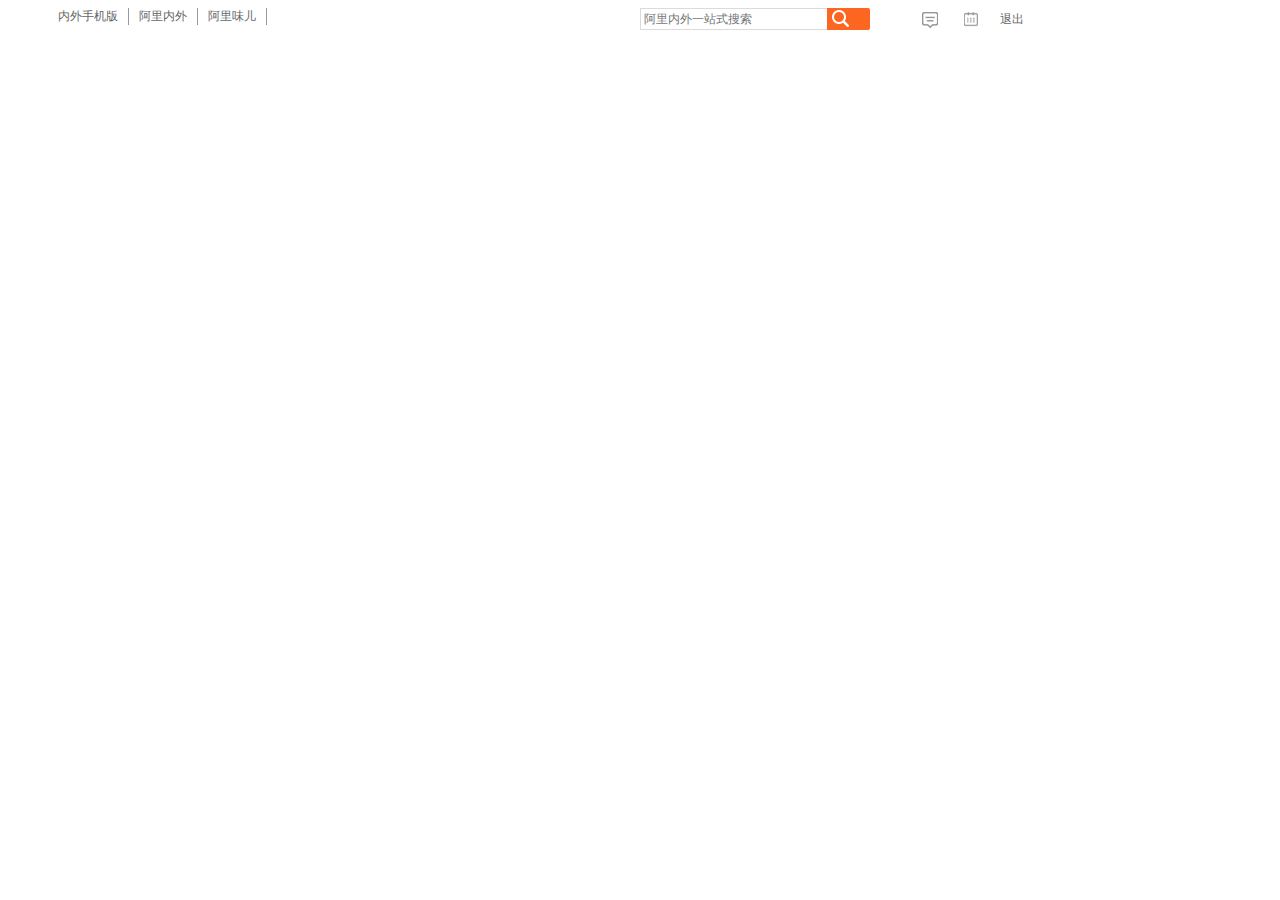
<file: common/header.html>
<!doctype html>
    <head>
        <title>页头</title>
        <meta charset = "utf-8"/>
        <link rel = "stylesheet" href = "../css/common/header.css"/>

        <div class = "headLeft fl">
            <ul>
                <li><a href = "#">内外手机版</a></li>
                <li><a href = "#">阿里内外</a></li>
                <li><a href = "#">阿里味儿</a></li>
            </ul>
        </div>
        <div class = "headRight fl">
            <div class = "headSearch fl">
                <input type = "text" placeholder = "阿里内外一站式搜索">
                <span></span>
                <i></i>
            </div>
            <div class = "headMessage fl">
                <i></i>
            </div>
            <div class = "headTask fl">
                <i></i>
            </div>
            <div class = "quit fl">
                <a href = "#">退出</a>
            </div>
        </div>
    </body>
</file>
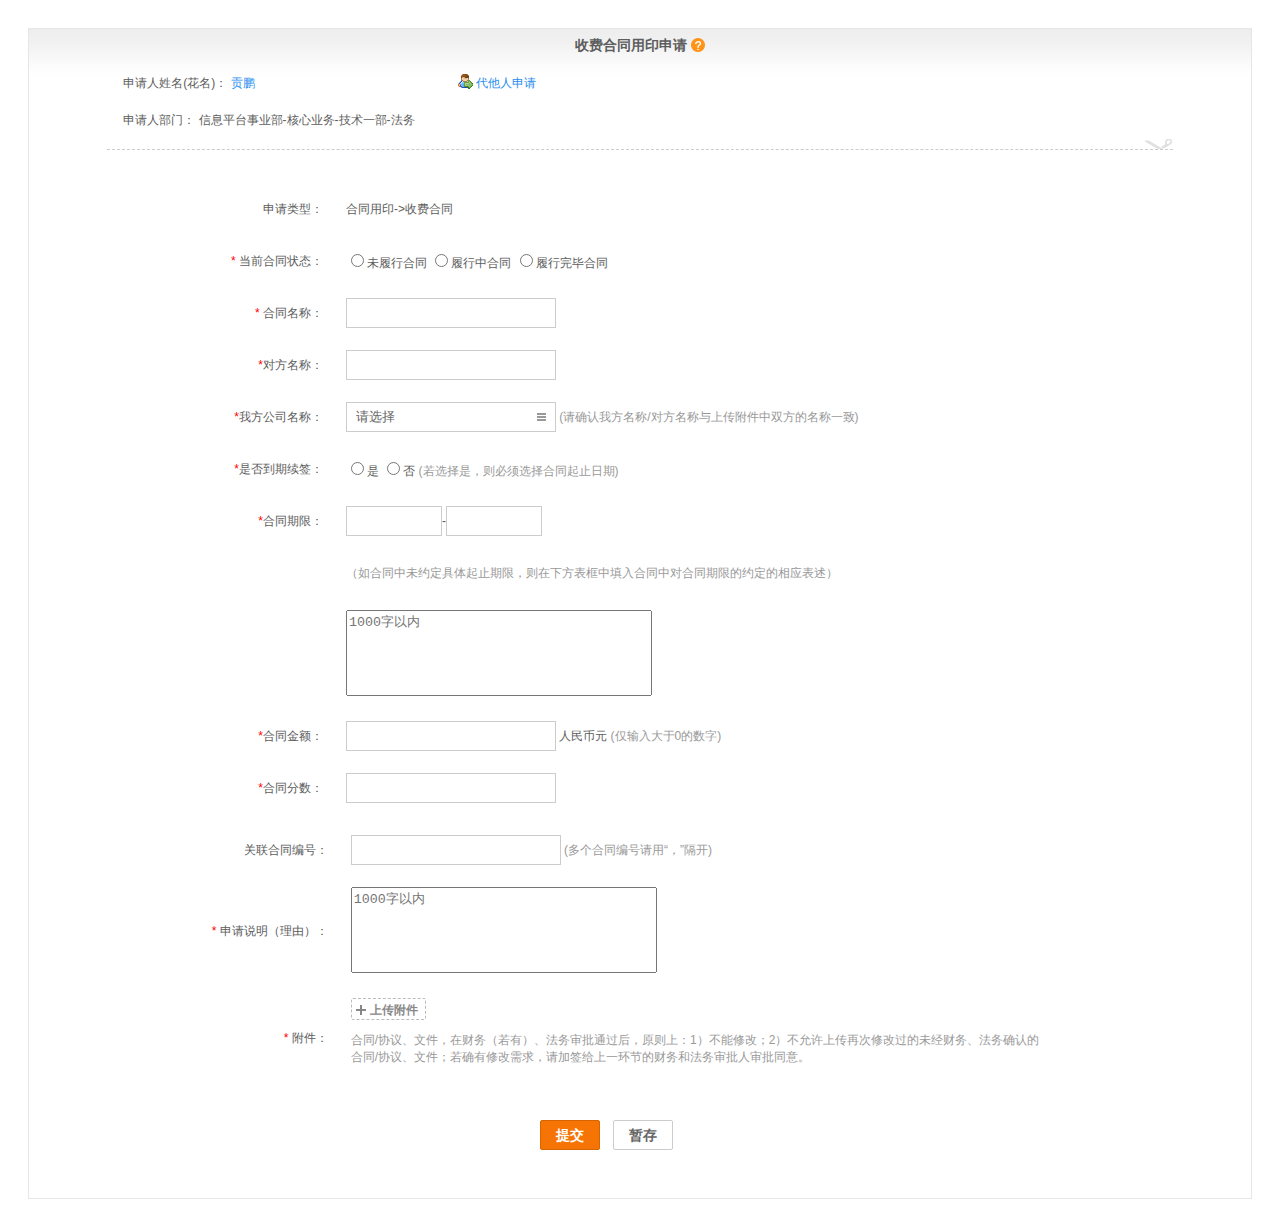
<file: html/sfht.html>
<!doctype html>
<head>
    <title>收费合同</title>
    <meta charset = 'utf-8'>
    <link rel = 'stylesheet' href = ''>
    <link rel="shortcut icon" href="../images/favicon.ico" type="image/x-icon">
    <style>
        table{
            margin-left : 50px;
            width : 80%;
        }
        body{
            font-size : 12px;
            color : #5d5d5d;
            font-family: tahoma, arial, 'PingFang SC', 'Hiragino Sans GB', 'WenQuanYi Micro Hei', 'Microsoft YaHei',\5b8b\4f53 , sans-serif;
        }
        span{
            color : #999;
        }
        table tbody tr td{
            height : 30px;
        }
        table tbody tr td:first-child{
            width : 25%;
            text-align : right;
        }
        table tbody tr td:last-child{
            width : 75%;
            padding : 10px 0px 10px 20px;
        }
        input.IPT{
            height : 28px;
            line-height: 28px;
            padding : 0px 9px;
            width : 190px;
            border : 1px solid #ccc;
        } 
        input.wdate{
            width : 76px;
           
        }
        input.myCompany{
            background : url('../images/select_bg3.png') no-repeat right center;
            color : #666;
            cursor: pointer;
        }
    </style>
</head>
<body>
    <div style = "padding : 20px;">
        <div style = "background : url('../images/divTopBg.png') repeat-x center top;border : 1px solid #e6e6e6;">
            <iframe src = "contract/contractHead.html" width = "100%" height = "100%" frameborder="0" scrolling="no"></iframe> 
            <table>
                <tbody>
                    <tr>
                        <td>申请类型：</td>
                        <td>合同用印-&gt;收费合同</td>
                    </tr>
                     <tr>
                        <td>
                            <font style = "color : red;">*</font>
                            当前合同状态：
                        </td>
                        <td>
                            <input type = "radio" name = "contractState" value = "noPerform">未履行合同
                            <input type = "radio" name = "contractState" value = "performing">履行中合同
                            <input type = "radio" name = "contractState" value = "performEnd">履行完毕合同
                        </td>
                    </tr>
                     <tr>
                        <td>
                            <font style = "color : red;">*</font>
                            合同名称：
                        </td>
                        <td><input type = "text" class = "IPT"></td>
                    </tr>
                     <tr>
                        <td><font style = "color : red;">*</font>对方名称：</td>
                        <td><input type = "text" class = "IPT"></td>
                    </tr>
                     <tr>
                        <td><font style = "color : red;">*</font>我方公司名称：</td>
                        <td>
                            <input type = "text" class = "IPT myCompany" value = "请选择" readonly>
                            <span>(请确认我方名称/对方名称与上传附件中双方的名称一致)</span>
                        </td>
                    </tr>
                     <tr>
                        <td><font style = "color : red;">*</font>是否到期续签：</td>
                        <td>
                            <input type = "radio" name = "dueToRenew" value = "1">是
                            <input type = "radio" name = "dueToRenew" value = "0">否
                            <span>(若选择是，则必须选择合同起止日期)</span>
                        </td>
                    </tr>
                    <tr>
                        <td><font style = "color : red;">*</font>合同期限：</td>
                        <td>
                            <input type = "text" class = "IPT wdate">-<input type = "text" class = "IPT wdate">
                        </td>
                    </tr>
                    <tr>
                        <td></td>
                        <td>
                            <span>（如合同中未约定具体起止期限，则在下方表框中填入合同中对合同期限的约定的相应表述）</span>
                        </td>
                    </tr>
                    <tr>
                        <td></td>
                        <td>
                            <textarea placeholder="1000字以内" style="width:300px;height:80px;resize : none;" maxlength="1000"></textarea>
                        </td>
                    </tr>   
                    <tr>
                        <td><font style = "color : red;">*</font>合同金额：</td>
                        <td>
                            <input type = "text" class = "IPT"> 
                            <font>人民币元</font>
                            <span>(仅输入大于0的数字)</span>
                        </td>
                    </tr>
                    <tr>
                        <td><font style = "color : red;">*</font>合同分数：</td>
                        <td>
                            <input type = "text" class = "IPT">
                        </td>
                    </tr>
                </tbody>
            </table>
            <iframe src = "contract/contractFoot.html" width = "100%" height = "380px" frameborder="0" scrolling="no"></iframe> 
        </div>
    </div>
</body>
</file>
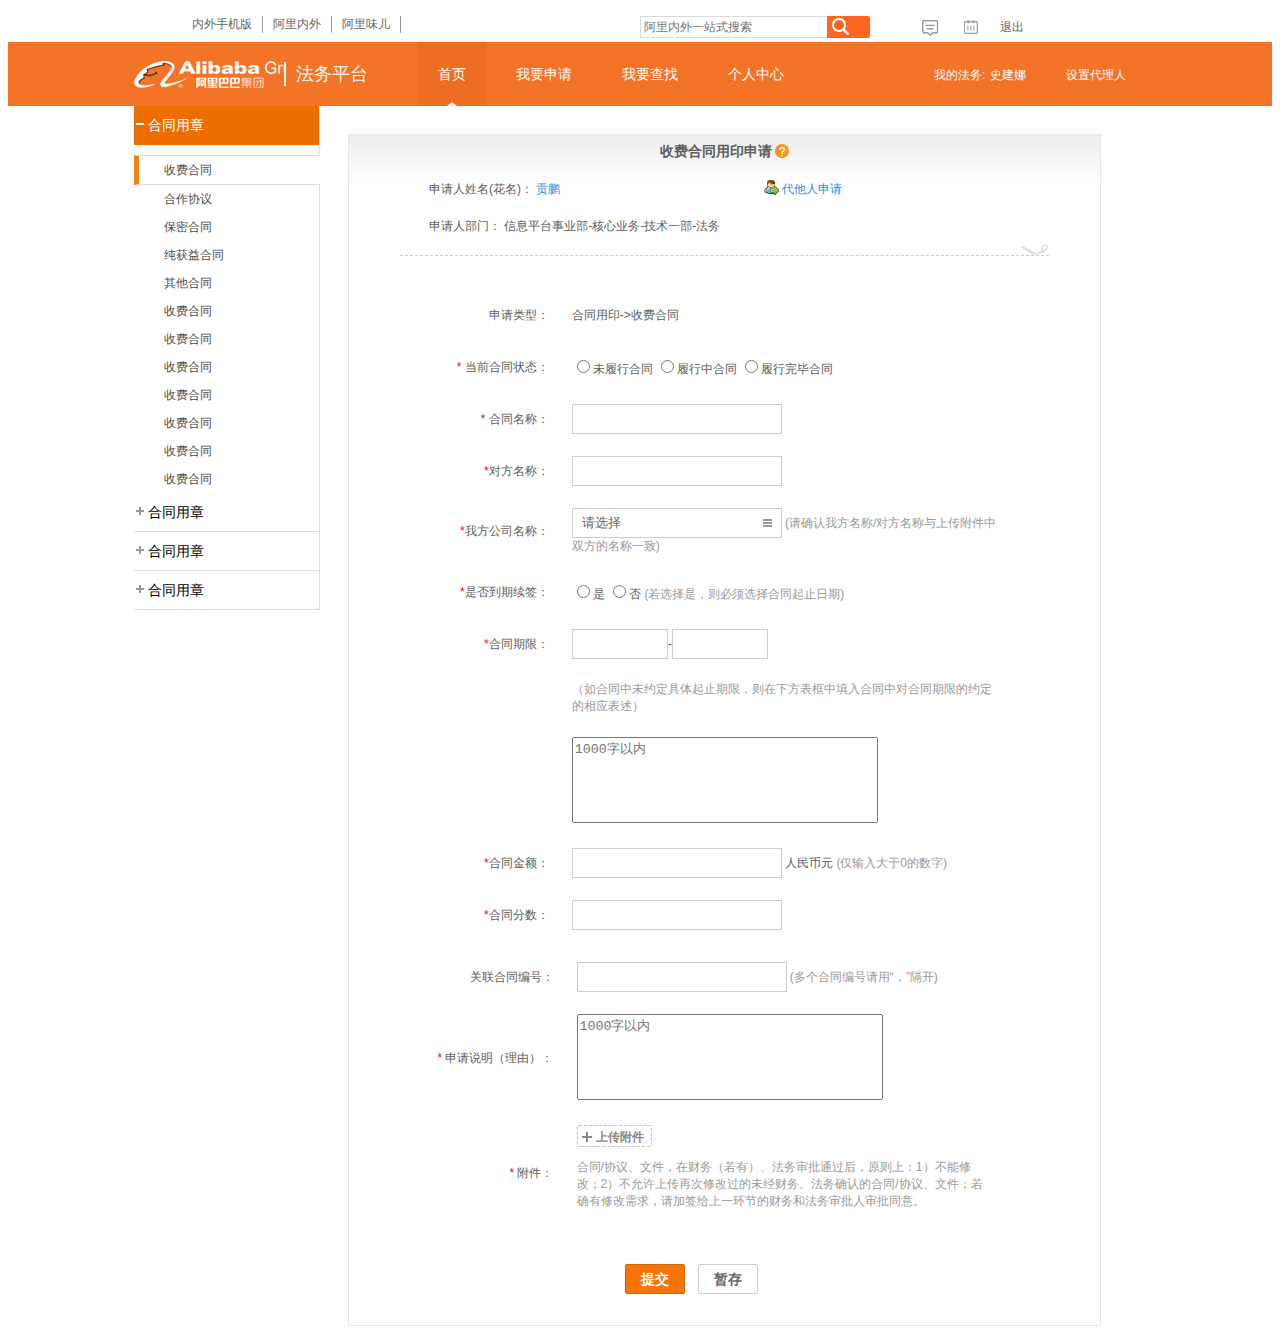
<file: html/userMain.html>
<!doctype html>
<head>
    <title>法务平台</title>
    <meta charset = 'utf-8'>
    <link rel = "stylesheet" href = '../css/html/userMain.css'/>
    <link rel="shortcut icon" href="../images/favicon.ico" type="image/x-icon">
    <script src = ''></script>
</head>
<body>
    <header>
        <iframe src = "../common/header.html" width = "100%" height = "34px" frameborder="0" scrolling="no"></iframe>
    </header>
    <nav style = "background : #f37327;">
        <iframe src = "../common/navigate.html" width = "100%" height = "64px" frameborder="0" scrolling="no"></iframe>
    </nav>
    <article>
        <aside class = "fl">
            <iframe src = "../common/aside.html" width = "186px;" height = "100%" frameborder="0" scrolling="no"></iframe>
        </aside>
        <section class = "fl" style = "width : 80%;">
            <div >
                <div>
                 <iframe src = "sfht.html" width = "100%" height = "1220px" frameborder="0" scrolling="no"></iframe> 
                </div>
            </div>
        </section>
    </article>
    <footer></footer>
</body>
</file>
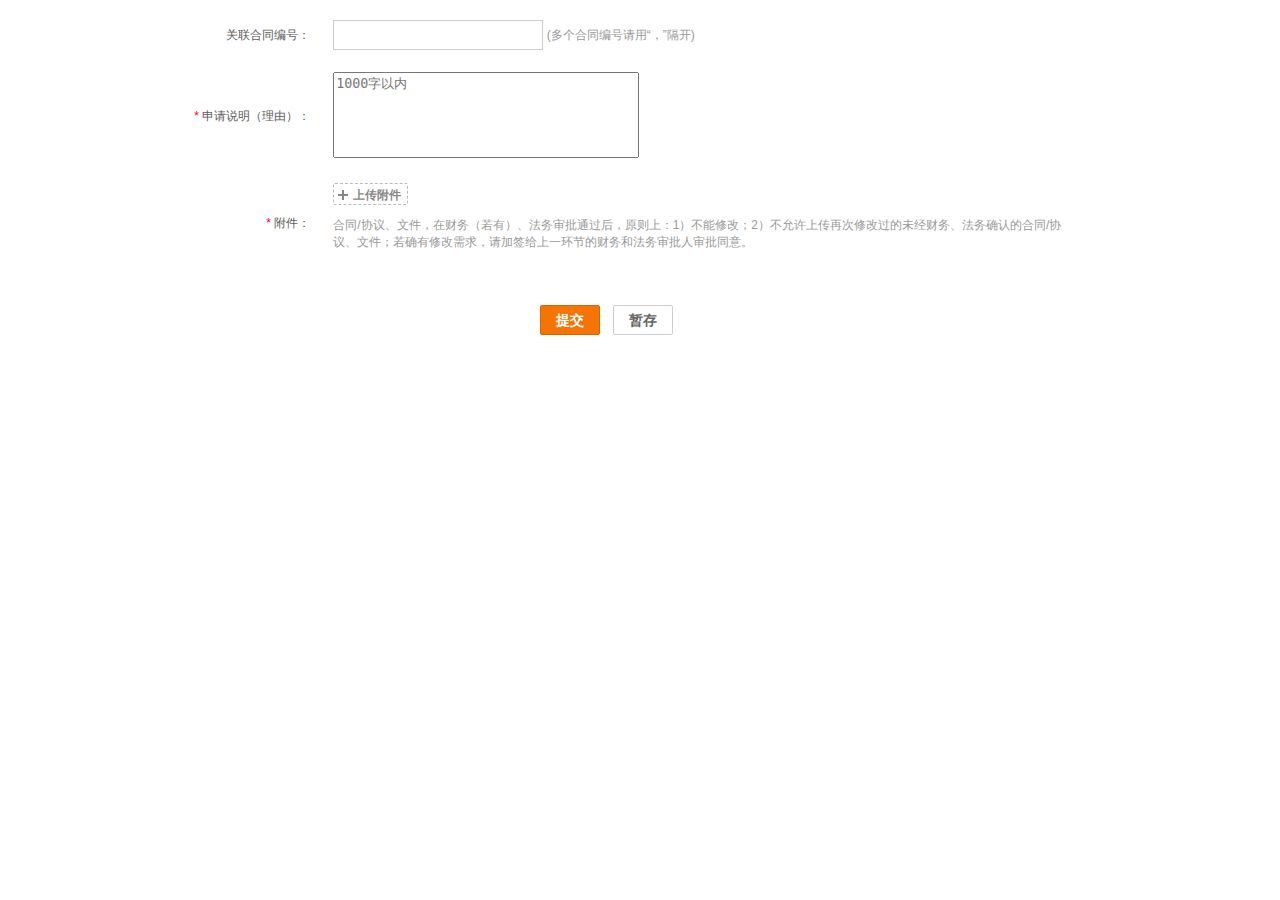
<file: html/contract/contractFoot.html>
<!doctype html>
<head>
    <meta charset = "utf-8"/>
    <style>
        table{
            margin-left : 50px;
            width : 80%;
        }
        body{
            font-size : 12px;
            color : #5d5d5d;
            font-family: tahoma, arial, 'PingFang SC', 'Hiragino Sans GB', 'WenQuanYi Micro Hei', 'Microsoft YaHei',\5b8b\4f53 , sans-serif;
        }
        p,span{
            color : #999;
        }
        table tbody tr td{
            height : 30px;
        }
        table tbody tr td:first-child{
            width : 25%;
            text-align : right;
        }
        table tbody tr td:last-child{
            width : 75%;
            padding : 10px 0px 10px 20px;
        }
        input{
            height : 28px;
            line-height: 28px;
            padding : 0px 9px;
            width : 190px;
            border : 1px solid #ccc;
        }
        div.btn{
            margin : 30px auto;
            width : 200px;
        }
        button{
            height: 30px;
            padding: 0px 15px;
            font-size: 14px;
            line-height: 28px;
            font-weight: bold;
            text-align: center;
            border-radius: 2px;
            margin-right: 10px;
            background-color : #fff;
            color : #666;
            border : 1px solid #ccc;
            cursor: pointer;
            display: inline-block;
        }
        button.btnSubmit{ 
            border: 1px solid #d66500;
            background-color: #f57403;
            color: #fff; 
        }
        button:hover{
            background-color: #f57403;
            color: #fff; 
        }
        div.fujian{
            position : relative;
        }
        div.fujian button{
            width : 75px;
            height : 22px;
            background : url('../../images/bg_007.gif') no-repeat 3px center;
            border : 1px dashed #bcbcbc;
            color : #888;
            font-size : 12px;
            padding: 0px 3px 0px 15px;
            line-height : 22px;
        }
        div.fujian div{
            width : 75px;
            height : 22px;
            position : absolute;
            left : 0px;
            top : 0px;
            overflow : hidden;
            opacity : 0;
        }
    </style>
</head>
<body>
    <table>
        <tbody>
            <tr>
                <td>
                    关联合同编号：
                </td>
                <td>
                    <input type = "text"/>
                    <span>(多个合同编号请用“，”隔开)</span>
                </td>
            </tr>
             <tr>
                <td>
                    <font style = "color : red;">*</font>
                            申请说明（理由）：
                </td>
                <td>
                    <textarea placeholder = "1000字以内" style="width:300px;height:80px;resize : none;" maxlength="1000"></textarea>
                </td>
            </tr>
             <tr>
                <td>
                    <font style = "color : red;">*</font>
                            附件：
                </td>
                <td>
                    <div class = "fujian">
                        <button>上传附件</button>
                        <div>
                            <input type = "file"/>
                        </div>
                    </div>
                    <p>
                        合同/协议、文件，在财务（若有）、法务审批通过后，原则上：1）不能修改；2）不允许上传再次修改过的未经财务、法务确认的合同/协议、文件；若确有修改需求，请加签给上一环节的财务和法务审批人审批同意。
                    </p>
                </td>
            </tr>
        </tbody>
    </table>
    <div class = "btn">
        <button class = "btnSubmit">提交</button>
        <button>暂存</button>
    </div>
</body>
</file>
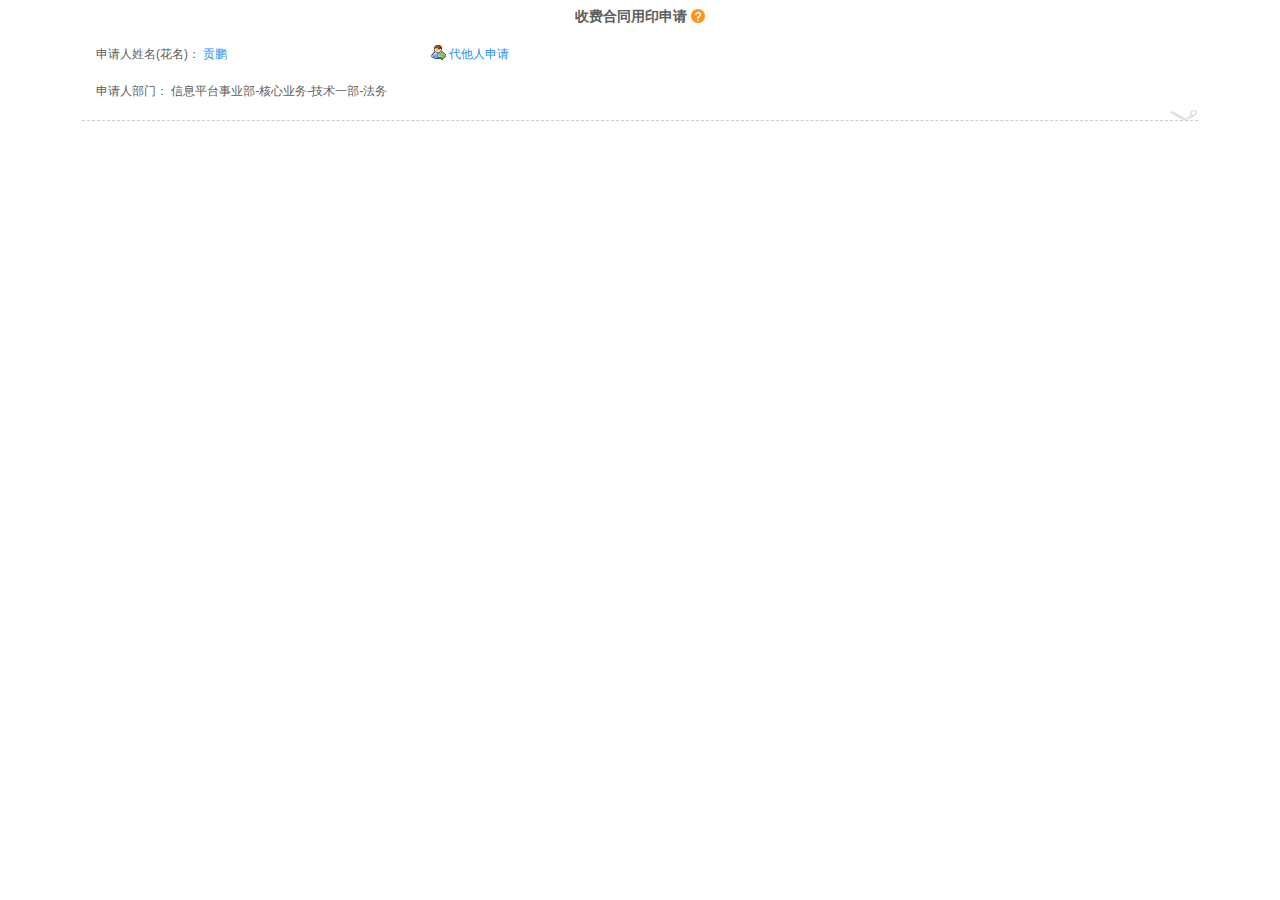
<file: html/contract/contractHead.html>
<!doctype html>
<head>
    <title></title>
    <meta charset = 'utf-8'/>
    <style>
        body{
            font-family: tahoma,arial,'PingFang SC','Hiragino Sans GB','WenQuanYi Micro Hei','Microsoft YaHei',\5b8b\4f53,sans-serif;
            color : #5d5d5d;
            font-size : 12px;
        }
        a{
            text-decoration : none;
            color : #288df0;
        }
        .contractTitle{
            width : 100%;
            text-align : center;
        }
        .contractTitle font{
            font-size : 14px;
            font-weight : 900;
            line-height : 14px;
            vertical-align: middle;
        }
        .contractTitle span{
            display: inline-block;
            width : 14px;
            height : 14px;
            vertical-align: middle;
            background : url('../../images/iop.png') no-repeat;
            position : relative;
        }
        .contractTitle span div{
            width : 320px;
            padding : 5px 5px;
            text-align : left;
            border : 1px solid #5d5d5d;
            display : none;
            position : absolute;
            top : 16px;
            left : 0px;
        }
        .proposer{
            width : 100%;
            padding : 20px 50px;
        }
        .proposer span{
            display: inline-block;
            width : 15px;
            height : 15px;
            background : url('../../images/other.png') no-repeat;
            margin-left : 200px;
            position : relative;
            top : 2px;
        }
        .proposer a{
            display: inline-block;
            height : 15px;
            line-height : 15px;
        }
        .proposer input{
            border : 1px solid #ccc;
            width : 150px;
            height : 20px;
            line-height : 20px;
            vertical-align: center;
            padding : 2px 19px 2px 5px;
            background: url('../../images/search_bg.png') no-repeat center right #fff;
            display : none;
        }
        .applyDept{
            padding : 0px 50px;
        }
        .cutline{
            width : 94%;
            height : 20px;
            border-bottom : 1px dashed #ccc;
            background: url('../../images/scissors.png') no-repeat bottom right;
            margin : 0px auto;
        }
       
    </style>
</head>
<body>
    <div style = 'width : 94%;margin : 0px auto;'>
        <div class = "contractTitle">
            <font>收费合同用印申请</font>
            <span>
                <div>
                    由我方向合同对方提供产品或服务，合同对方以货币形式向我方支付费用的合同 。
                </div>
            </span>
        </div>
        <div class = 'proposer'>
            <font>
                申请人姓名(花名)：
            </font>
            <a href = "#">贡鹏</a>
            <span></span>
            <a href = "#">代他人申请</a>
            <input type = "text" placeholder="请输入姓名/工号"/>
        </div>
        <div class = "applyDept">
            申请人部门：	信息平台事业部-核心业务-技术一部-法务
        </div>
        <div class = "cutline">
            
        </div>
    </div>
</body>
</file>
<file: css/common/header.css>
ul{
    list-style : none;
    margin : 0px;
}
.fl{
    float : left;
}
a{
    font-size : 12px;
    text-decoration : none;
    color : #666;
}
.headLeft{
    width : 50%;
    height : 34px;
}
.headLeft ul li{
    float : left;
    padding : 0px 10px;
    border-right : 1px solid #999;
    font-size: 14px;
}
.headRight{
    width : 50%;
    height : 34px;
}
.headSearch{
    position : relative;
}
.headSearch input{
    float : left;
    padding : 3px;
    width : 180px;
    font-size : 12px;
    border: 1px solid #dbdbdb;
}
.headSearch span{
    width : 43px;
    height : 22px;
    background : #fc6621;
    float : left;
    border-radius: 0 2px 2px 0px;
    margin-left : -1px;
}
.headRight i{
    width : 20px;
    height : 20px;
    background : url('../../images/head.png') no-repeat;
    display: inline-block;
} 
.headSearch i{
    background-position : -252px -77px;
    position : absolute;
    top : 0px;
    left : 192px;
}
.headMessage i{ 
    background-position : -303px -78px;
    margin-left : 50px;
}
.headTask i{
    background-position : -339px -81px;
    margin-left : 20px;
}
.quit{
    margin-left : 20px;
    height : 20px;
    line-height : 20px;
}
</file>
<file: css/html/userMain.css>
body{
    font-size : 12px;
    color : #999;
    font-family : "Arial, Helvetica, sans-serif";
}
.rt{
    float : right;
}
.fl{
    float : left;
}
header{
    width : 80%;
    height : 34px;
    margin : 0px auto;
}
nav{
    width : 100%;
    height : 64px;
}
aside{
  height : 1099px;  
}
article{
    width : 80%;
    margin : 0px auto;
}
</file>
